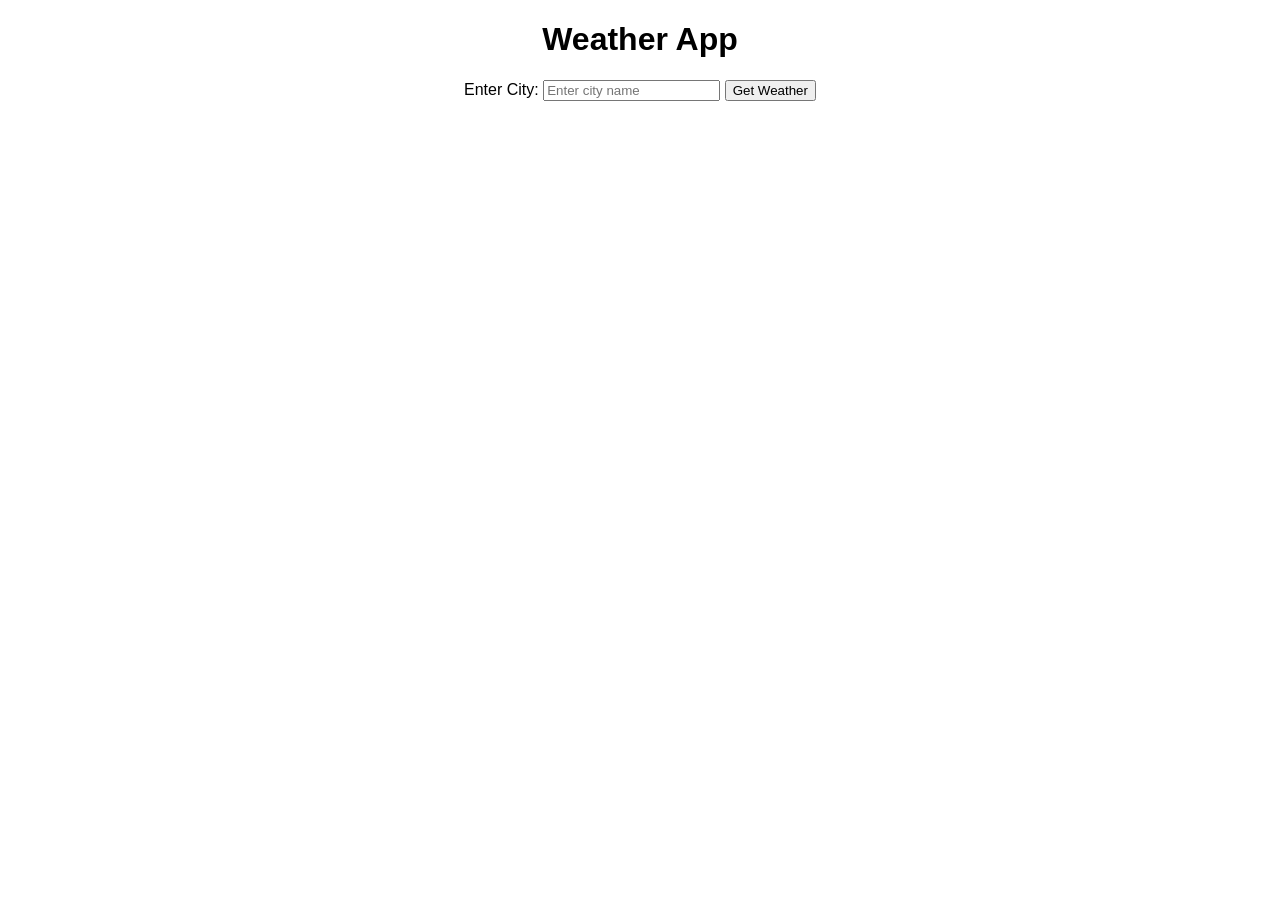
<file: templates/cuacakota.html>
<!DOCTYPE html>
<html lang="en">
  <head>
    <meta charset="UTF-8" />
    <meta name="viewport" content="width=device-width, initial-scale=1.0" />
    <title>Weather App</title>
    <style>
      body {
        font-family: Arial, sans-serif;
        text-align: center;
        margin: 20px;
      }
    </style>
  </head>
  <body>
    <h1>Weather App</h1>
    <label for="cityInput">Enter City: </label>
    <input type="text" id="cityInput" placeholder="Enter city name" />
    <button onclick="getWeather()">Get Weather</button>

    <div id="weatherResult"></div>

    <script>
      async function getWeather() {
        var city = document.getElementById("cityInput").value;

        try {
          var response = await fetch(
            `https://yougo465.pythonanywhere.com/weather/${city}`
          );

          if (!response.ok) {
            throw new Error(`HTTP error! Status: ${response.status}`);
          }

          var data = await response.json();
          console.log(data);
          displayWeather(data);
        } catch (error) {
          console.error("Error getting weather data:", error);
          document.getElementById("weatherResult").innerHTML =
            "<p>Error getting weather data. Please try again.</p>";
        }
      }
      8;
    </script>
  </body>
</html>
</file>
